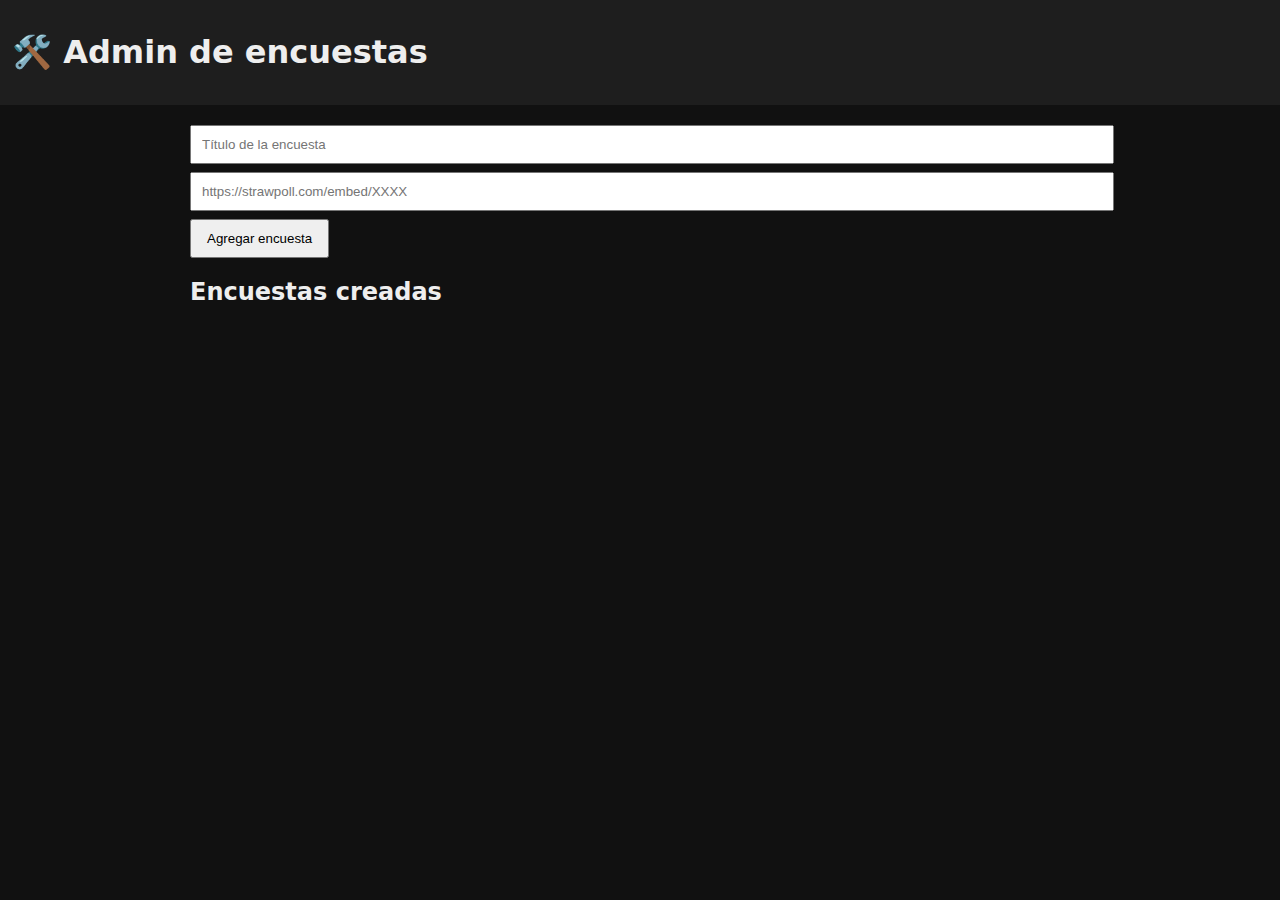
<file: admin.html>
<!DOCTYPE html>
<html lang="es">
<head>
  <meta charset="UTF-8">
  <title>Admin de encuestas</title>
  <link rel="stylesheet" href="style.css">
</head>
<body>

<header>
  <h1>🛠️ Admin de encuestas</h1>
</header>

<main>

  <input id="pollTitle" placeholder="Título de la encuesta">
  <input id="pollLink" placeholder="https://strawpoll.com/embed/XXXX">

  <button id="addPoll">Agregar encuesta</button>

  <h2>Encuestas creadas</h2>
  <div id="pollList"></div>

</main>

<script src="script.js"></script>
<script>
  renderAdmin();
</script>

</body>
</html>
</file>
<file: style.css>
body {
  font-family: system-ui, Arial, sans-serif;
  background: #111;
  color: #eee;
  margin: 0;
}

header {
  background: #1e1e1e;
  padding: 12px;
}

main {
  max-width: 900px;
  margin: auto;
  padding: 20px;
}

input {
  width: 100%;
  padding: 10px;
  margin-bottom: 8px;
}

button {
  padding: 10px 15px;
  cursor: pointer;
}

#pollContainer iframe {
  width: 100%;
  height: 500px;
  border: none;
}

.pollItem {
  border: 1px solid #333;
  padding: 10px;
  margin-bottom: 8px;
}
</file>
